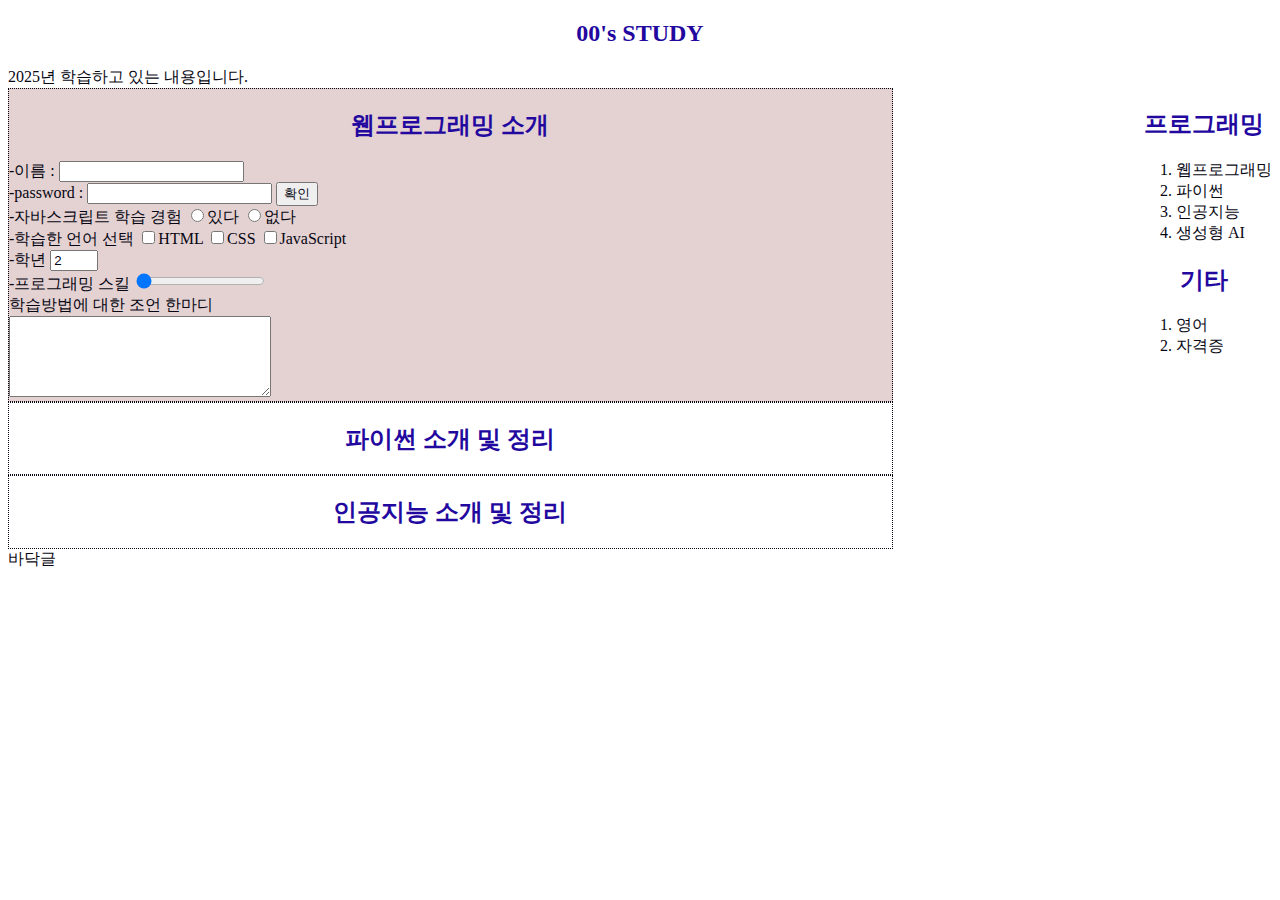
<file: index.html>
<!DOCTYPE html>
<html lang="en">
<head>
    <meta charset="UTF-8">
    <meta name="viewport" content="width=device-width, initial-scale=1.0">
    <title>STUDY</title>
    <link rel="stylesheet" href="mystyle.css">
</head>
<body>
    <!-- 헤더 -->
    <header>
        <h2>00's STUDY</h2>
        2025년 학습하고 있는 내용입니다.
    </header>
    <!-- 목차만들기 -->
    <nav>
        <h2>프로그래밍</h2>
        <ol>
            <li>웹프로그래밍</li>
            <li>파이썬</li>
            <li>인공지능</li>
            <li>생성형 AI</li>
        </ol>
        <h2>기타</h2>
        <ol>
            <li>영어</li>
            <li>자격증</li>
        </ol>
    </nav>
    <!-- 섹션 -->
    <section>
        <article id="webpg">
            <h2>웹프로그래밍 소개</h2>
            <form action="">
                -이름 : <input type="text"><br>
                -password : <input type="password">
                <input type="submit" value="확인" name="btn1"/><br>
                -자바스크립트 학습 경험 <input type="radio" name="study" value="yes">있다
                <input type="radio" name="study" value="no">없다 <br>
                -학습한 언어 선택 <input type="checkbox" name="lang" value="HTML">HTML
                <input type="checkbox" name="lang" value="CSS">CSS
                <input type="checkbox" name="lang" value="JavaScript">JavaScript <br>
                -학년 <input type="number" min="2" max="4" step="1" value="2"> <br>
                -프로그래밍 스킬 <input type="range" min="1" max="10" value="1"> <br>
                학습방법에 대한 조언 한마디 <br>
                <textarea name="feedback" id="" cols="30" rows="5"></textarea>
            </form>
        </article>
        <article id="python">
            <h2>파이썬 소개 및 정리</h2>
        </article>
        <article id="AI">
            <h2>인공지능 소개 및 정리</h2>
        </article>

    </section>
    <footer>
        바닥글
    </footer>

    
</body>
</html>
</file>
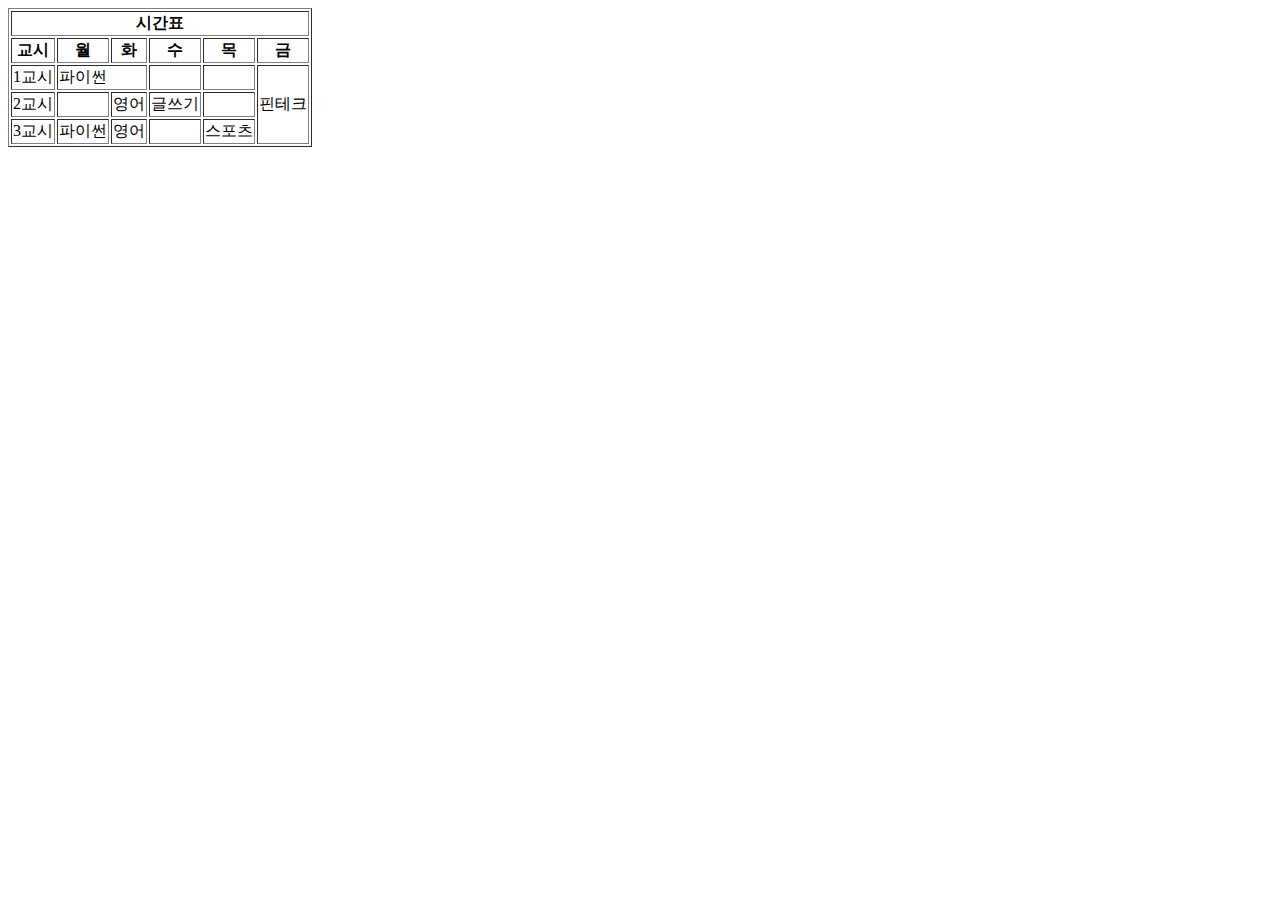
<file: tableTest.html>
<!DOCTYPE html>
<html lang="en">
<head>
    <meta charset="UTF-8">
    <meta name="viewport" content="width=device-width, initial-scale=1.0">
    <title>Document</title>
</head>
<body>
    <table border="1">
        <tr><th colspan="6">시간표</th></tr>
        <tr>
            <th>교시</th>
            <th>월</th>
            <th>화</th>
            <th>수</th>
            <th>목</th>
            <th>금</th>
        </tr>
        <tr>
            <td>1교시</td>
            <td colspan="2">파이썬</td>
            <td></td>
            <td></td>
            <td rowspan="3">핀테크</td>
        </tr>
        <tr>
            <td>2교시</td>
            <td></td>
            <td>영어</td>
            <td>글쓰기</td>
            <td></td>
        </tr>
        <tr>
            <td>3교시</td>
            <td>파이썬</td>
            <td>영어</td>
            <td></td>
            <td>스포츠</td>
        </tr>
</body>
</html>
</file>
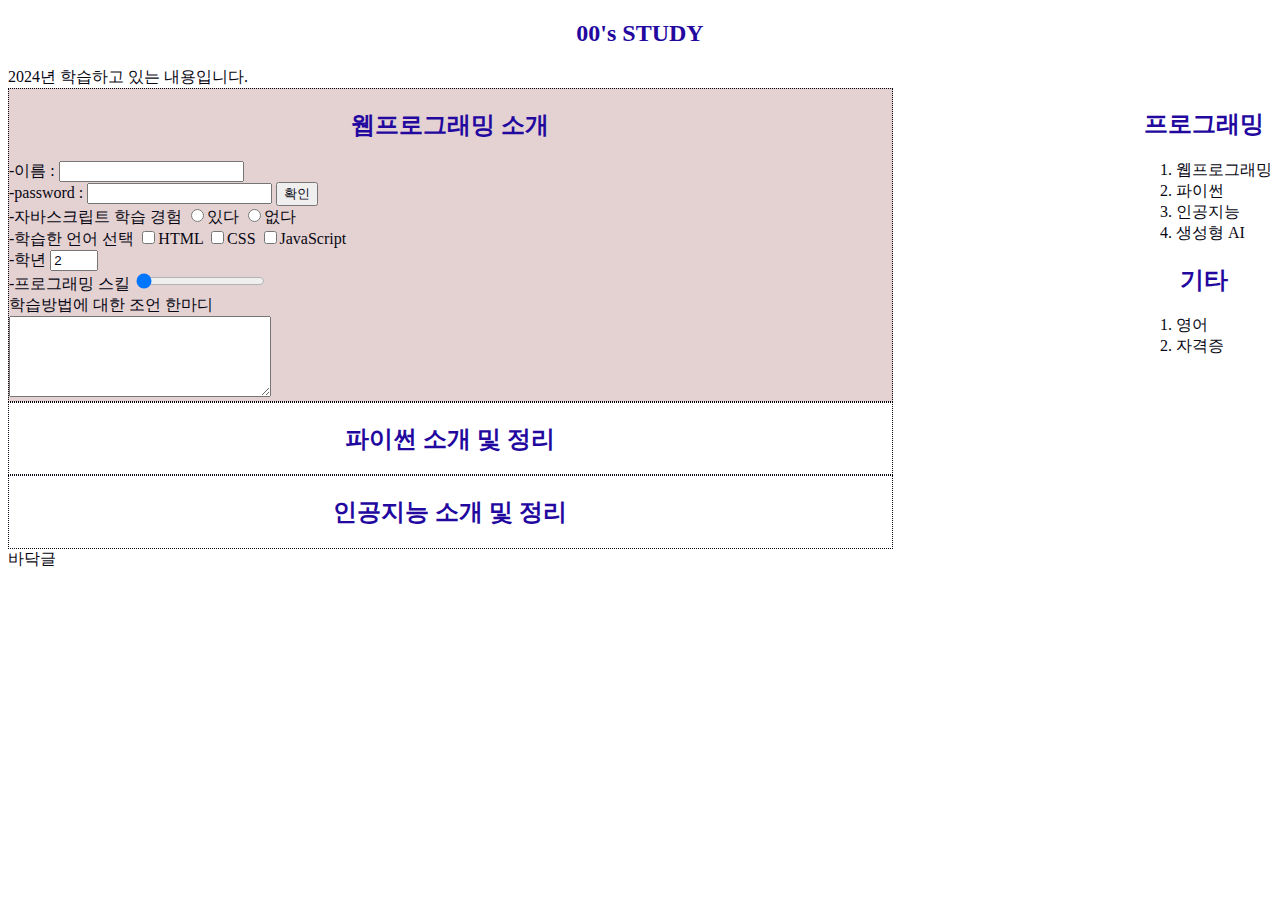
<file: webpage3.html>
<!DOCTYPE html>
<html lang="en">
<head>
    <meta charset="UTF-8">
    <meta name="viewport" content="width=device-width, initial-scale=1.0">
    <title>STUDY</title>
    <link rel="stylesheet" href="mystyle.css">
</head>
<body>
    <!-- 헤더 -->
    <header>
        <h2>00's STUDY</h2>
        2024년 학습하고 있는 내용입니다.
    </header>
    <!-- 목차만들기 -->
    <nav>
        <h2>프로그래밍</h2>
        <ol>
            <li>웹프로그래밍</li>
            <li>파이썬</li>
            <li>인공지능</li>
            <li>생성형 AI</li>
        </ol>
        <h2>기타</h2>
        <ol>
            <li>영어</li>
            <li>자격증</li>
        </ol>
    </nav>
    <!-- 섹션 -->
    <section>
        <article id="webpg">
            <h2>웹프로그래밍 소개</h2>
            <form action="">
                -이름 : <input type="text"><br>
                -password : <input type="password">
                <input type="submit" value="확인" name="btn1"/><br>
                -자바스크립트 학습 경험 <input type="radio" name="study" value="yes">있다
                <input type="radio" name="study" value="no">없다 <br>
                -학습한 언어 선택 <input type="checkbox" name="lang" value="HTML">HTML
                <input type="checkbox" name="lang" value="CSS">CSS
                <input type="checkbox" name="lang" value="JavaScript">JavaScript <br>
                -학년 <input type="number" min="2" max="4" step="1" value="2"> <br>
                -프로그래밍 스킬 <input type="range" min="1" max="10" value="1"> <br>
                학습방법에 대한 조언 한마디 <br>
                <textarea name="feedback" id="" cols="30" rows="5"></textarea>
            </form>
        </article>
        <article id="python">
            <h2>파이썬 소개 및 정리</h2>
        </article>
        <article id="AI">
            <h2>인공지능 소개 및 정리</h2>
        </article>

    </section>
    <footer>
        바닥글
    </footer>

    
</body>
</html>
</file>
<file: mystyle.css>
h2{
    font-family:'Times New Roman', Times, serif;
    text-align: center;
    color: #2308a0;
 
}
nav{
    float: right;
}
section{
    width: 70%;
    float: left;
}
article {
    border-color: black;
    border: 1px;
    border-style: dotted;
}
footer{
    clear: both;
}  
#webpg{
    background-color: rgb(228, 209, 209);
}

*{
    color: rgb(7, 7, 19);
}
.classid{
    color: blueviolet;
}
</file>
